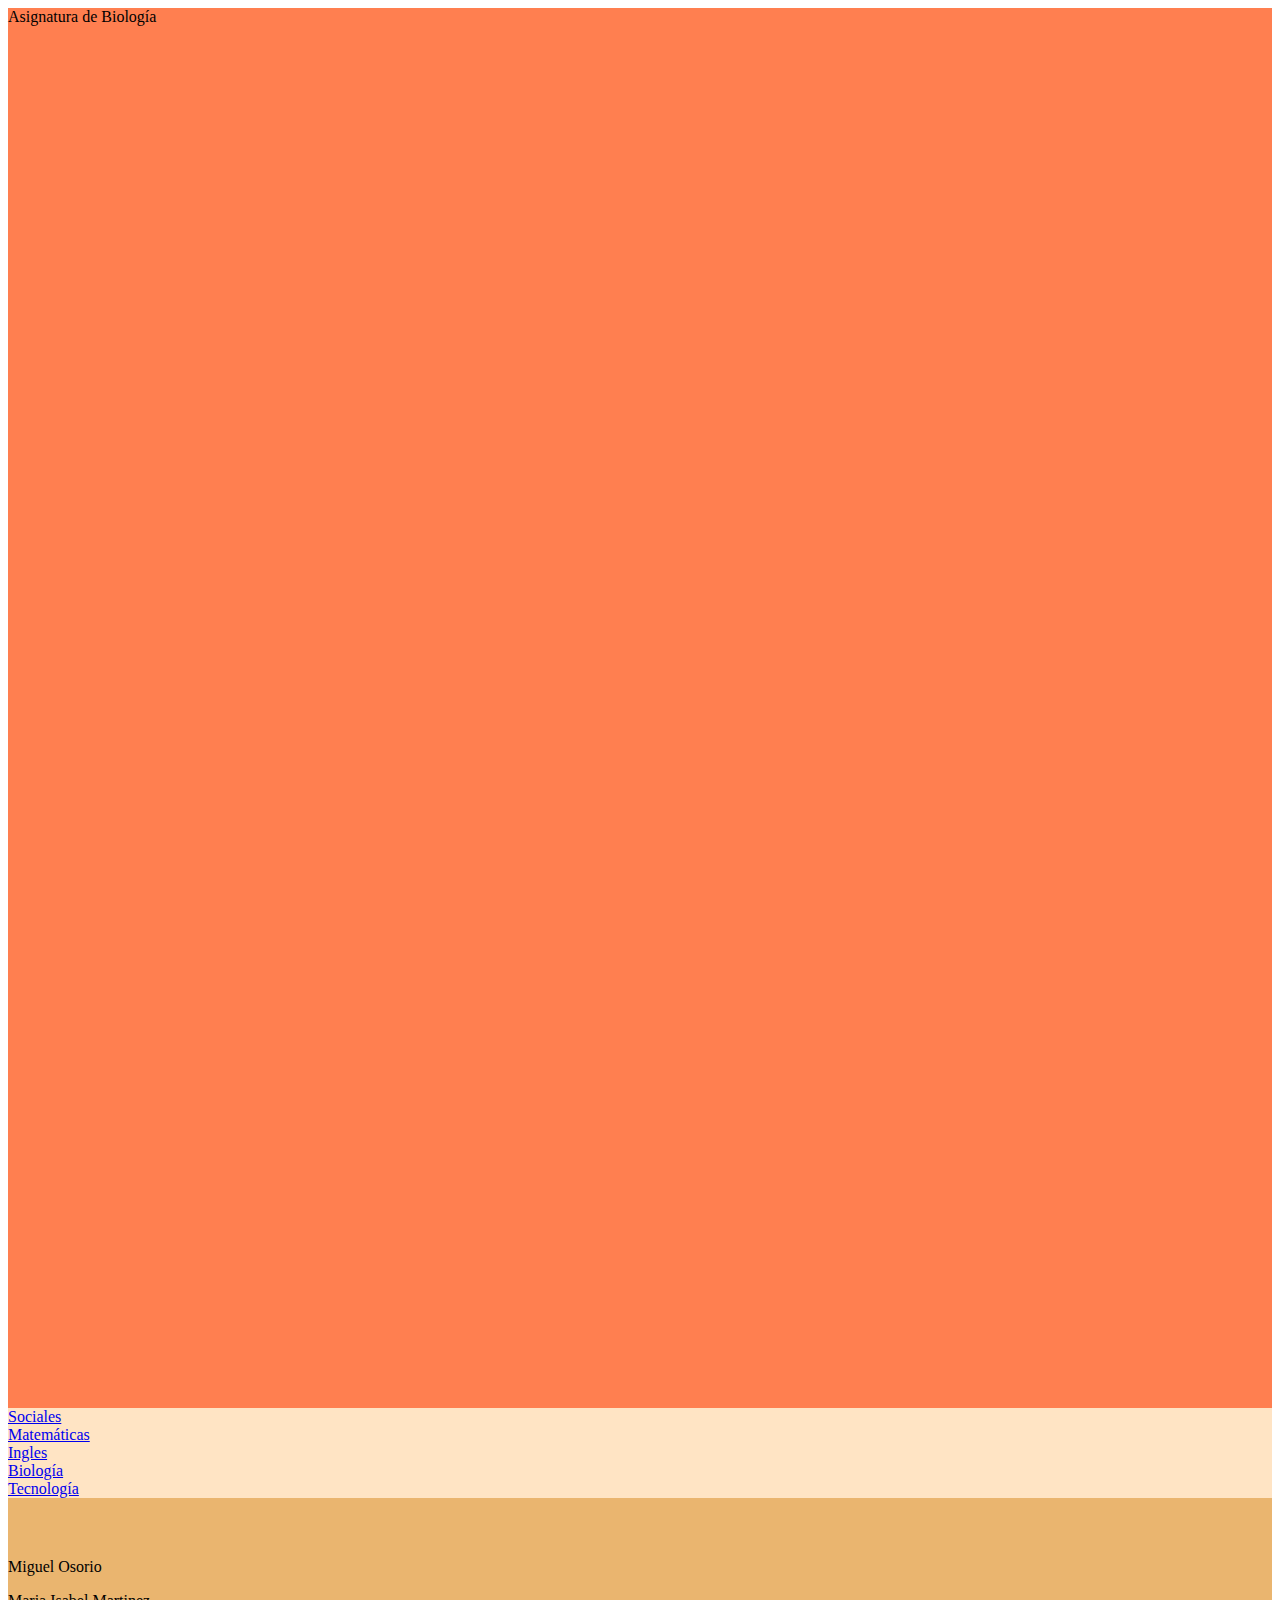
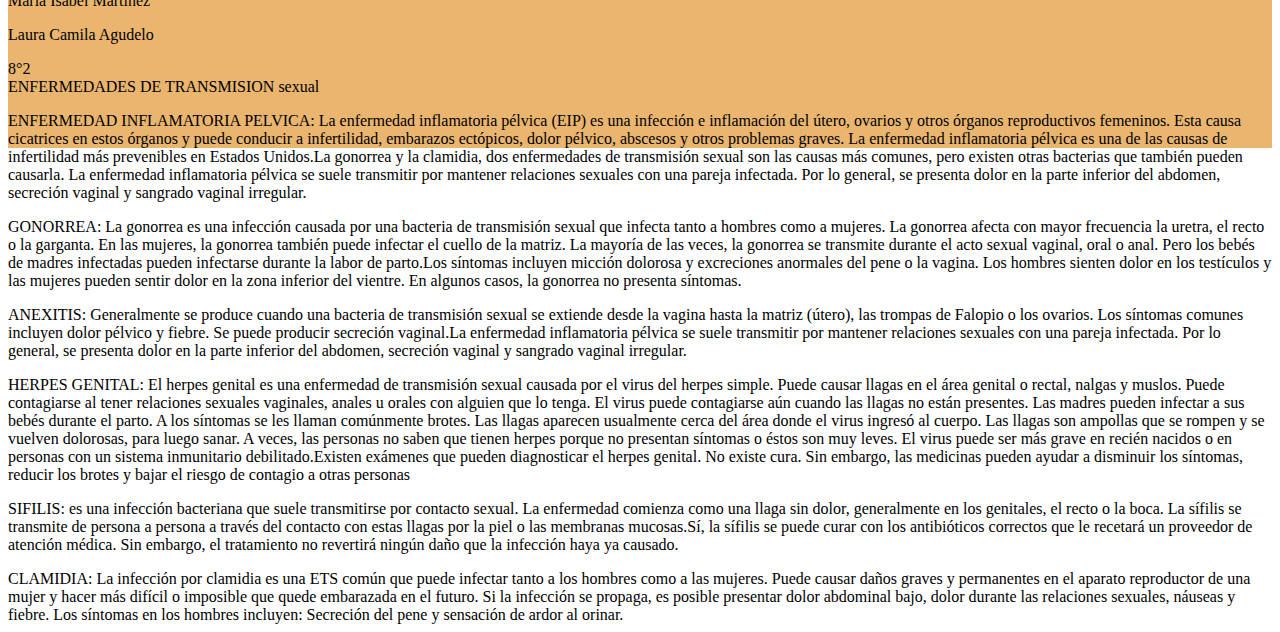
<file: biologia.html>
<!DOCTYPE html>
<html lang="en">
<head>
    <meta charset="UTF-8">
    <meta http-equiv="X-UA-Compatible" content="IE=edge">
    <meta name="viewport" content="width=device-width, initial-scale=1.0">
    <title>Document</title>
    <link rel="stylesheet" href="temas.css">
</head>
<body>
    <div  class="contenedor">
<div class="encabezado"> 
    Asignatura de Biología
</div>
<div  class="menu">
<div class="sociales">
    <a href="sociales.html">Sociales</a>
</div>
<div class="matematicas"> 
    <a href="matematicas.html">Matemáticas</a>
</div>
<div class="ingles">
    <a href="ingles.html"> Ingles</a>
</div>
<div class="biologia">
    <a href="biologia.html">Biología</a>
</div>
<div class="tecnologia"> 
    <a href="index.html">Tecnología</a>
</div>
<div class="menu2"> 
</div>

</div>
<div  class="contenedor2">
<div  class="izquierda">    
    Miguel Osorio
    <p></p>   
    Maria Isabel Martinez
    <p></p>
    Laura Camila Agudelo 
    <p></p>
    8°2
</div>
<div  class="centro">
    ENFERMEDADES DE TRANSMISION sexual
    <p></p>
ENFERMEDAD INFLAMATORIA PELVICA:
    
    La enfermedad inflamatoria pélvica (EIP) es una infección e inflamación del útero, ovarios y otros órganos reproductivos femeninos. Esta causa cicatrices en estos órganos y puede conducir a infertilidad, embarazos ectópicos, dolor pélvico, abscesos y otros problemas graves. La enfermedad inflamatoria pélvica es una de las causas de infertilidad más prevenibles en Estados Unidos.La gonorrea y la clamidia, dos enfermedades de transmisión sexual son las causas más comunes, pero existen otras bacterias que también pueden causarla.
    La enfermedad inflamatoria pélvica se suele transmitir por mantener relaciones sexuales con una pareja infectada. Por lo general, se presenta dolor en la parte inferior del abdomen, secreción vaginal y sangrado vaginal irregular.
    <p></p>
    GONORREA: La gonorrea es una infección causada por una bacteria de transmisión sexual que infecta tanto a hombres como a mujeres. La gonorrea afecta con mayor frecuencia la uretra, el recto o la garganta. En las mujeres, la gonorrea también puede infectar el cuello de la matriz.

    La mayoría de las veces, la gonorrea se transmite durante el acto sexual vaginal, oral o anal. Pero los bebés de madres infectadas pueden infectarse durante la labor de parto.Los síntomas incluyen micción dolorosa y excreciones anormales del pene o la vagina. Los hombres sienten dolor en los testículos y las mujeres pueden sentir dolor en la zona inferior del vientre. En algunos casos, la gonorrea no presenta síntomas.
<p></p>
 ANEXITIS: Generalmente se produce cuando una bacteria de transmisión sexual se extiende desde la vagina hasta la matriz (útero), las trompas de Falopio o los ovarios.
Los síntomas comunes incluyen dolor pélvico y fiebre. Se puede producir secreción vaginal.La enfermedad inflamatoria pélvica se suele transmitir por mantener relaciones sexuales con una pareja infectada. Por lo general, se presenta dolor en la parte inferior del abdomen, secreción vaginal y sangrado vaginal irregular.
<p></p>
HERPES GENITAL: El herpes genital es una enfermedad de transmisión sexual causada por el virus del herpes simple. Puede causar llagas en el área genital o rectal, nalgas y muslos. Puede contagiarse al tener relaciones sexuales vaginales, anales u orales con alguien que lo tenga. El virus puede contagiarse aún cuando las llagas no están presentes. Las madres pueden infectar a sus bebés durante el parto.

A los síntomas se les llaman comúnmente brotes. Las llagas aparecen usualmente cerca del área donde el virus ingresó al cuerpo. Las llagas son ampollas que se rompen y se vuelven dolorosas, para luego sanar. A veces, las personas no saben que tienen herpes porque no presentan síntomas o éstos son muy leves. El virus puede ser más grave en recién nacidos o en personas con un sistema inmunitario debilitado.Existen exámenes que pueden diagnosticar el herpes genital. No existe cura. Sin embargo, las medicinas pueden ayudar a disminuir los síntomas, reducir los brotes y bajar el riesgo de contagio a otras personas
<p></p>
SIFILIS: es una infección bacteriana que suele transmitirse por contacto sexual. La enfermedad comienza como una llaga sin dolor, generalmente en los genitales, el recto o la boca. La sífilis se transmite de persona a persona a través del contacto con estas llagas por la piel o las membranas mucosas.Sí, la sífilis se puede curar con los antibióticos correctos que le recetará un proveedor de atención médica. Sin embargo, el tratamiento no revertirá ningún daño que la infección haya ya causado.
<p></p>
CLAMIDIA: La infección por clamidia es una ETS común que puede infectar tanto a los hombres como a las mujeres. Puede causar daños graves y permanentes en el aparato reproductor de una mujer y hacer más difícil o imposible que quede embarazada en el futuro. Si la infección se propaga, es posible presentar dolor abdominal bajo, dolor durante las relaciones sexuales, náuseas y fiebre. Los síntomas en los hombres incluyen: Secreción del pene y sensación de ardor al orinar.
</div>

    </div>
  
    
</body>
</html>
</file>
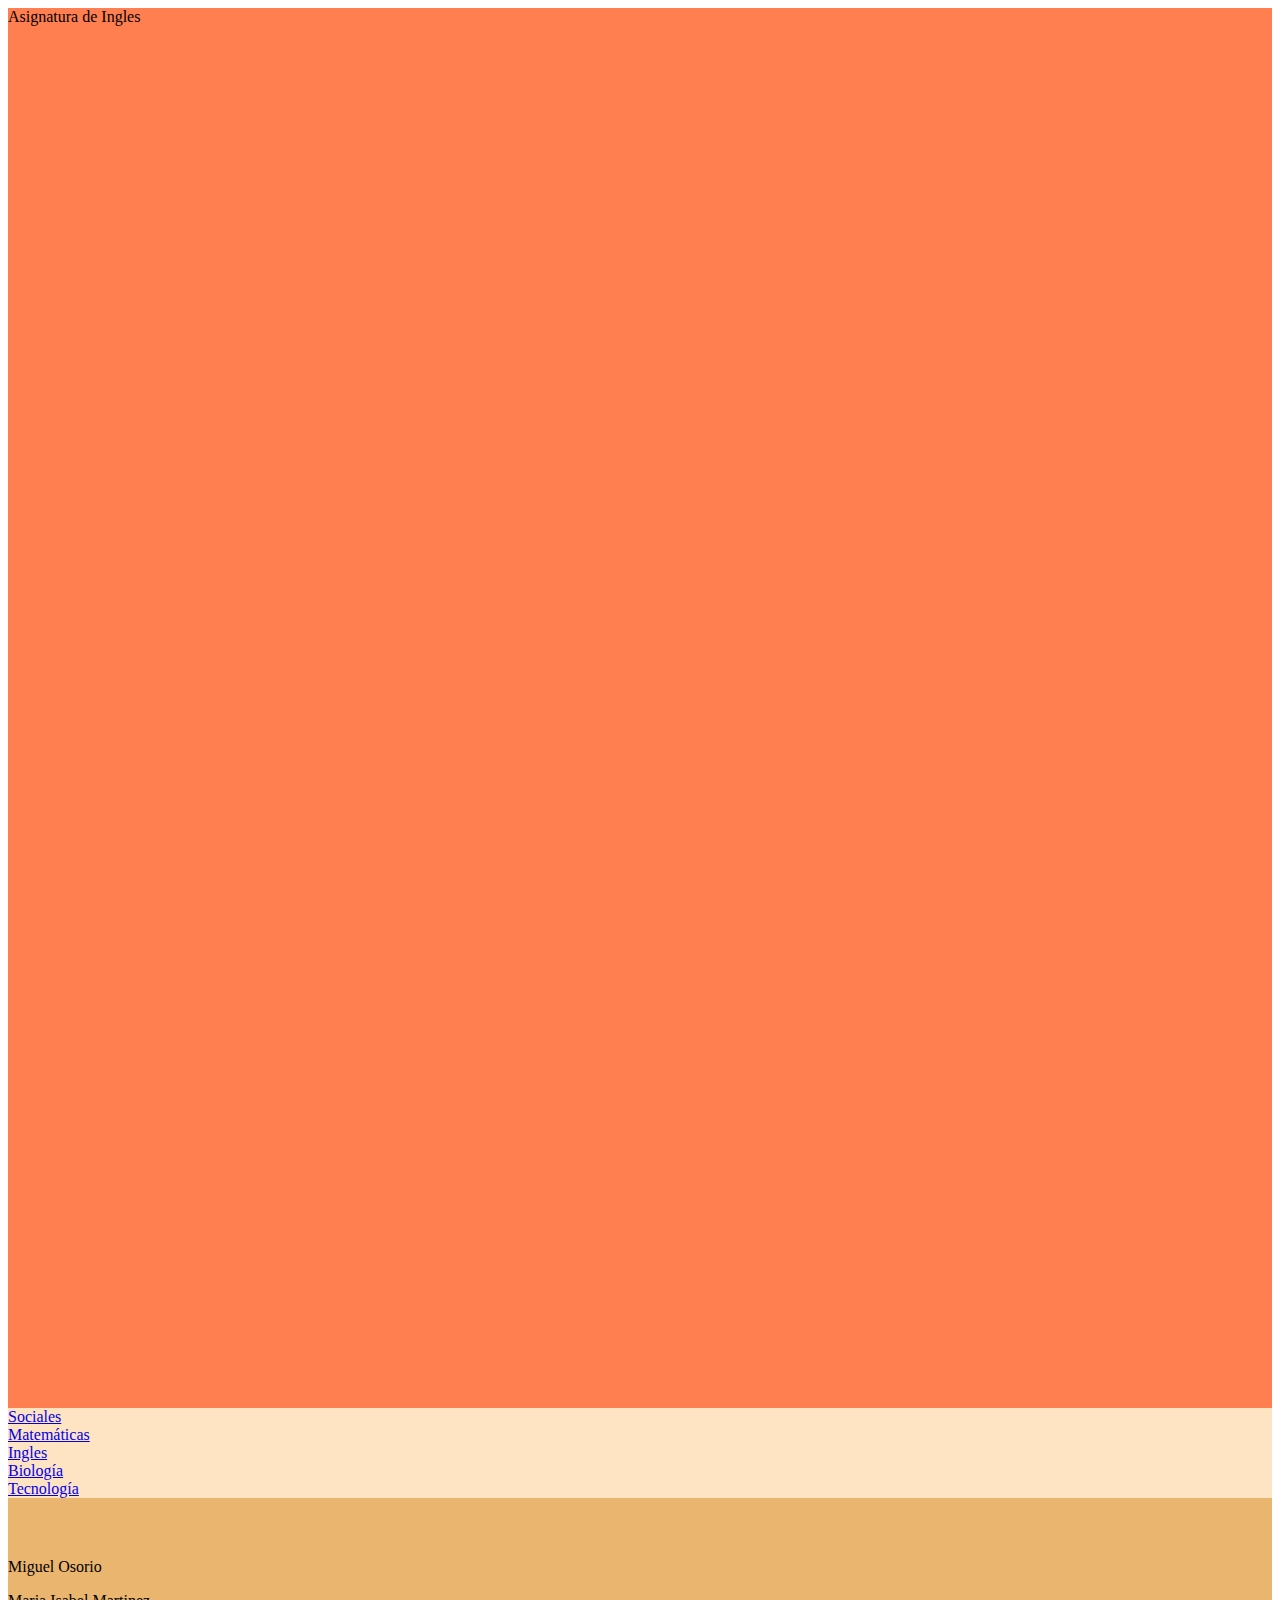
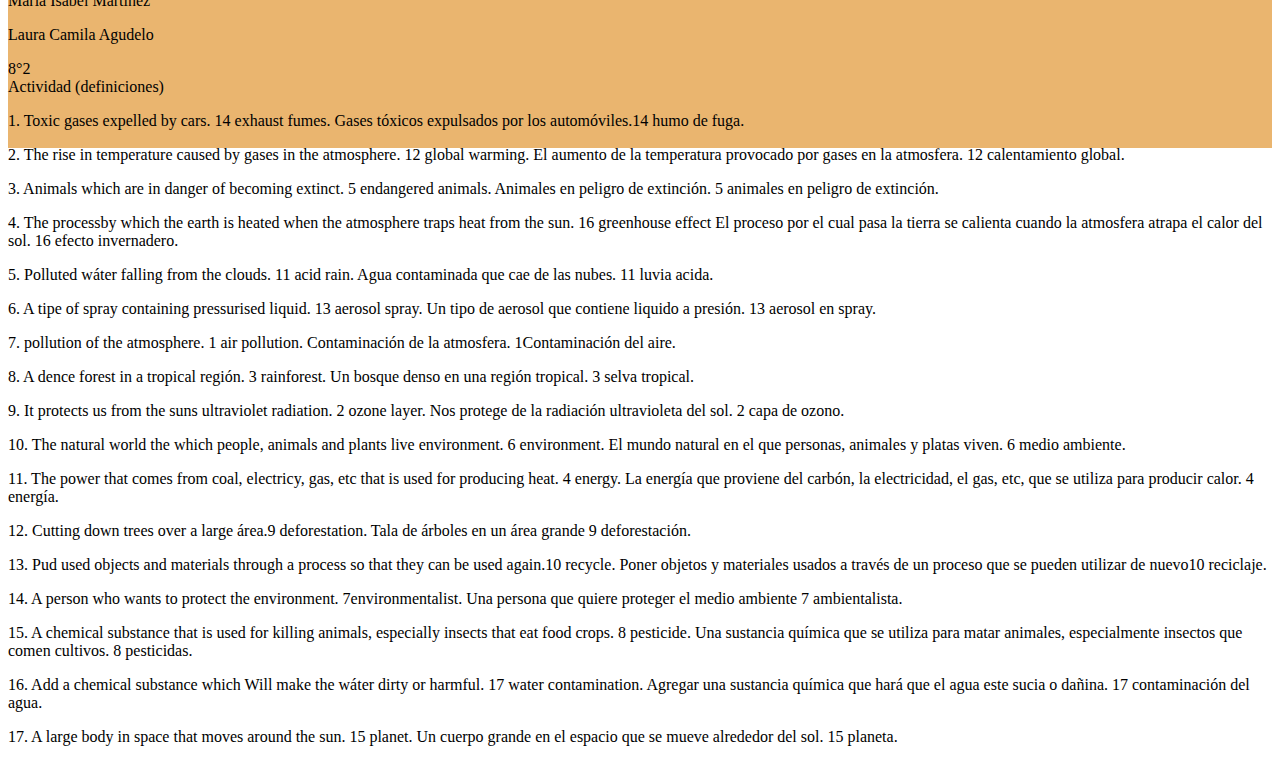
<file: ingles.html>
<!DOCTYPE html>
<html lang="en">
<head>
    <meta charset="UTF-8">
    <meta http-equiv="X-UA-Compatible" content="IE=edge">
    <meta name="viewport" content="width=device-width, initial-scale=1.0">
    <title>Document</title>
    <link rel="stylesheet" href="temas.css">
</head>
<body>
    <div  class="contenedor">
<div class="encabezado"> 
    Asignatura de Ingles
</div>
<div  class="menu">
<div class="sociales">
    <a href="sociales.html">Sociales</a>
</div>
<div class="matematicas"> 
    <a href="matematicas.html">Matemáticas</a>
</div>
<div class="ingles">
    <a href="ingles.html"> Ingles</a>
</div>
<div class="biologia">
    <a href="biologia.html">Biología</a>
</div>
<div class="tecnologia"> 
    <a href="index.html">Tecnología</a>
</div>
<div class="menu2"> 
</div>

</div>
<div  class="contenedor2">
<div  class="izquierda">   
    Miguel Osorio
    <p></p>   
    Maria Isabel Martinez
    <p></p>
    Laura Camila Agudelo 
    <p></p>
    8°2 
   
</div>
<div  class="centro">
    Actividad 
    
    (definiciones) 
    <p></p>
1.	Toxic gases expelled by cars. 14 exhaust fumes.
Gases tóxicos expulsados por los automóviles.14 humo de fuga.
<p></p>
2.	The rise in temperature caused by gases in the atmosphere. 12 global warming.
El aumento de la temperatura provocado por gases en la atmosfera. 12 calentamiento global.
<p></p>
3. Animals which are in danger of becoming extinct. 5 endangered animals. 
Animales en peligro de extinción. 5 animales en peligro de extinción.
<p></p>
4. The processby which the earth is heated when the atmosphere traps heat from the sun. 16 greenhouse effect 
El proceso por el cual  pasa la tierra se calienta cuando la atmosfera atrapa el calor del sol. 16 efecto invernadero.
<p></p>
5. Polluted wáter falling from the clouds. 11 acid rain.
Agua contaminada que cae de las nubes. 11 luvia acida.
<p></p> 
6. A tipe of spray containing pressurised liquid. 13 aerosol spray.
Un tipo de aerosol que contiene liquido a presión. 13 aerosol en spray.
<p></p>
7. pollution of the atmosphere. 1 air pollution.
Contaminación de la atmosfera.  1Contaminación del aire.
<p></p>
8. A dence forest in a tropical región. 3 rainforest.  
Un bosque denso en una región tropical. 3 selva tropical. 
<p></p>
9. It protects us from the suns ultraviolet radiation. 2 ozone layer.
Nos protege de la radiación ultravioleta del sol. 2 capa de ozono.
<p></p>
10. The natural world the which people, animals and plants live environment. 6 environment.
El mundo natural en el que personas, animales y platas viven. 6 medio ambiente.  
<p></p>
11. The power that comes from coal, electricy, gas, etc that is used for producing heat. 4 energy.
La energía que proviene del carbón, la electricidad, el gas, etc, que se utiliza para producir calor. 4 energía. 
<p></p>
12. Cutting down trees over a large área.9 deforestation.
Tala de árboles en un área grande 9 deforestación.
<p></p>
13. Pud  used objects and materials through a process so that they can be used again.10 recycle.
Poner objetos y materiales usados a través de un proceso que se pueden utilizar de nuevo10 reciclaje.
<p></p>
14. A person who wants to protect the environment. 7environmentalist.
Una persona que quiere proteger el medio ambiente 7 ambientalista. 
<p></p>
15. A chemical substance that is used for killing animals, especially insects that eat food crops. 8 pesticide. 
Una sustancia química que se utiliza para matar animales, especialmente insectos que comen cultivos. 8 pesticidas.
<p></p>
16. Add a chemical substance which Will make the wáter dirty or harmful. 17 water contamination. 
Agregar una sustancia química que hará que el agua este sucia o dañina. 17 contaminación del agua.
<p></p>
17. A large body in space that moves around the sun. 15 planet.
Un cuerpo grande en el espacio que se mueve alrededor del sol. 15 planeta.
<p></p>
    

</div>

    </div>
  
    
</body>
</html>
</file>
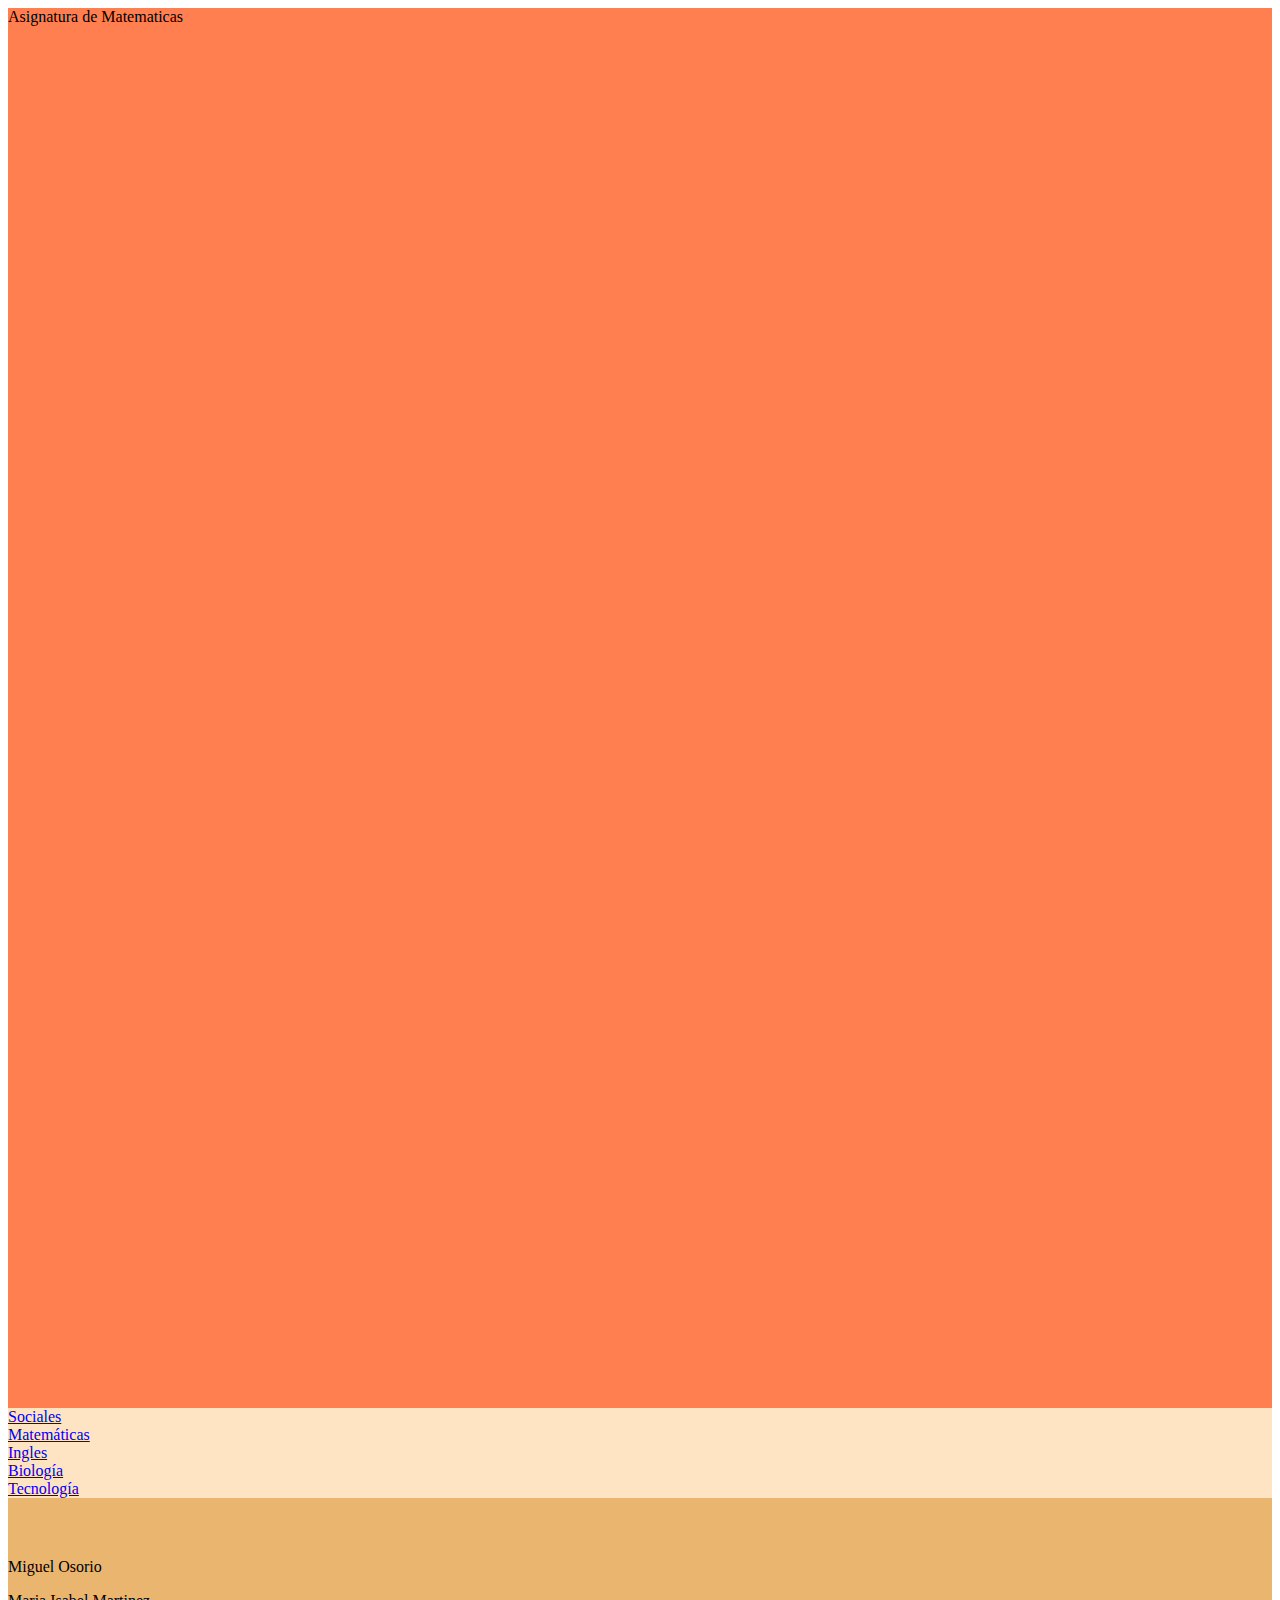
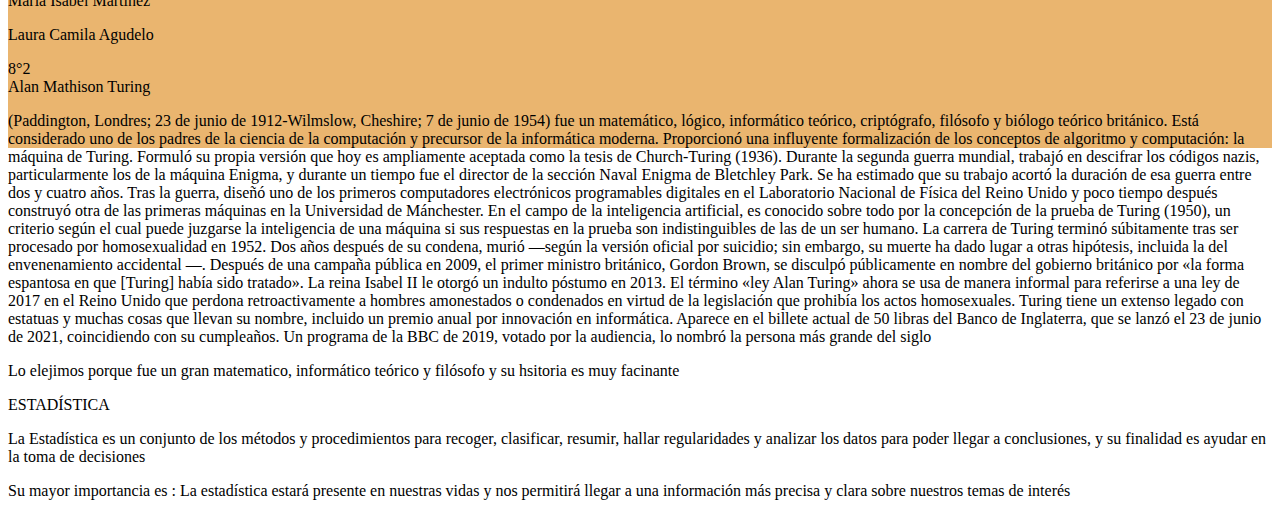
<file: matematicas.html>
<!DOCTYPE html>
<html lang="en">
<head>
    <meta charset="UTF-8">
    <meta http-equiv="X-UA-Compatible" content="IE=edge">
    <meta name="viewport" content="width=device-width, initial-scale=1.0">
    <title>Document</title>
    <link rel="stylesheet" href="temas.css">
</head>
<body>
    <div  class="contenedor">
<div class="encabezado"> 
    Asignatura de Matematicas
</div>
<div  class="menu">
<div class="sociales">
    <a href="sociales.html">Sociales</a>
</div>
<div class="matematicas"> 
    <a href="matematicas.html">Matemáticas</a>
</div>
<div class="ingles">
    <a href="ingles.html"> Ingles</a>
</div>
<div class="biologia">
    <a href="biologia.html">Biología</a>
</div>
<div class="tecnologia"> 
    <a href="index.html">Tecnología</a>
</div>
<div class="menu2"> 
</div>

</div>
<div  class="contenedor2">
<div  class="izquierda">   
    Miguel Osorio
    <p></p>   
    Maria Isabel Martinez
    <p></p>
    Laura Camila Agudelo 
    <p></p>
    8°2 
   
</div>
<div  class="centro">
    Alan Mathison Turing 
    <p></p>
(Paddington, Londres; 23 de junio de 1912-Wilmslow, Cheshire; 7 de
junio de 1954) fue un matemático, lógico, informático teórico, criptógrafo, filósofo y
biólogo teórico británico.
Está considerado uno de los padres de la ciencia de la computación y precursor de la
informática moderna. Proporcionó una influyente formalización de los conceptos de
algoritmo y computación: la máquina de Turing. Formuló su propia versión que hoy es
ampliamente aceptada como la tesis de Church-Turing (1936).
Durante la segunda guerra mundial, trabajó en descifrar los códigos nazis,
particularmente los de la máquina Enigma, y durante un tiempo fue el director de la
sección Naval Enigma de Bletchley Park. Se ha estimado que su trabajo acortó la
duración de esa guerra entre dos y cuatro años. Tras la guerra, diseñó uno de los
primeros computadores electrónicos programables digitales en el Laboratorio Nacional
de Física del Reino Unido y poco tiempo después construyó otra de las primeras
máquinas en la Universidad de Mánchester.
En el campo de la inteligencia artificial, es conocido sobre todo por la concepción de la
prueba de Turing (1950), un criterio según el cual puede juzgarse la inteligencia de una
máquina si sus respuestas en la prueba son indistinguibles de las de un ser humano.
La carrera de Turing terminó súbitamente tras ser procesado por homosexualidad en
1952. Dos años después de su condena, murió —según la versión oficial por suicidio; sin
embargo, su muerte ha dado lugar a otras hipótesis, incluida la del envenenamiento
accidental —. Después de una campaña pública en 2009, el primer ministro británico,
Gordon Brown, se disculpó públicamente en nombre del gobierno británico por «la forma
espantosa en que [Turing] había sido tratado». La reina Isabel II le otorgó un indulto
póstumo en 2013. El término «ley Alan Turing» ahora se usa de manera informal para
referirse a una ley de 2017 en el Reino Unido que perdona retroactivamente a hombres
amonestados o condenados en virtud de la legislación que prohibía los actos
homosexuales.
Turing tiene un extenso legado con estatuas y muchas cosas que llevan su nombre,
incluido un premio anual por innovación en informática. Aparece en el billete actual de 50
libras del Banco de Inglaterra, que se lanzó el 23 de junio de 2021, coincidiendo con su
cumpleaños. Un programa de la BBC de 2019, votado por la audiencia, lo nombró la
persona más grande del siglo
    <p></p>
Lo elejimos porque fue un gran matematico, informático teórico y filósofo y su hsitoria es muy facinante
<p></p>
ESTADÍSTICA
<p></p>
La Estadística es un conjunto de los métodos y procedimientos
para recoger, clasificar, resumir, hallar regularidades y analizar los
datos para poder llegar a conclusiones, y su finalidad es ayudar en
la toma de decisiones
<p></p>
Su mayor importancia es : La estadística estará presente en
nuestras vidas y nos permitirá llegar a una información más
precisa y clara sobre nuestros temas de interés

</div>

    </div>
  
    
</body>
</html>
</file>
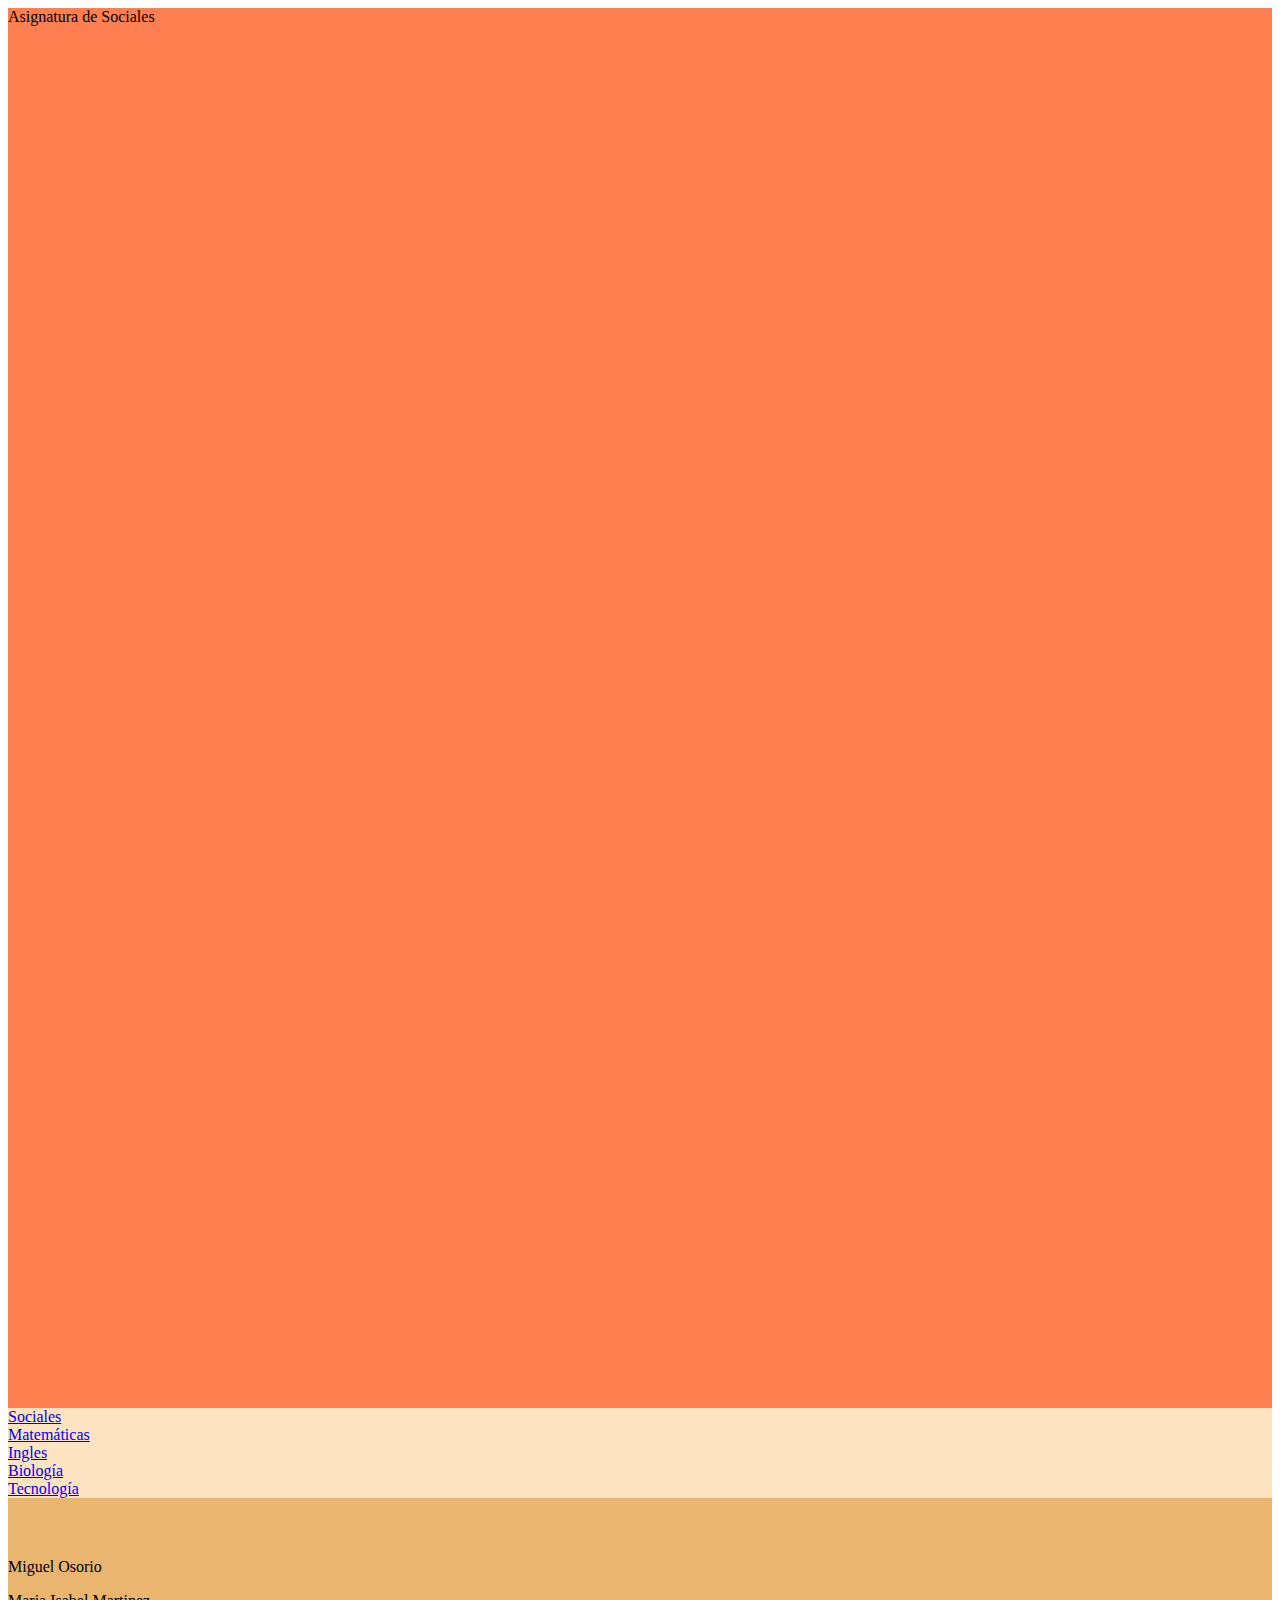
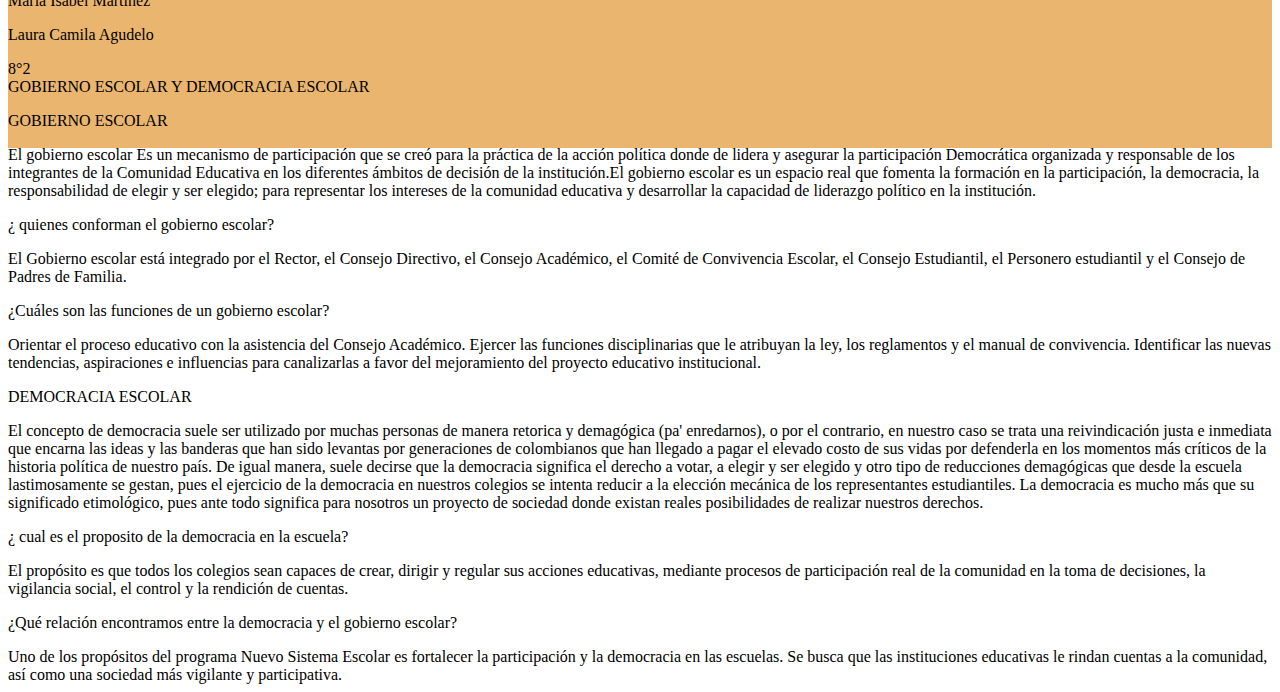
<file: sociales.html>
<!DOCTYPE html>
<html lang="en">
<head>
    <meta charset="UTF-8">
    <meta http-equiv="X-UA-Compatible" content="IE=edge">
    <meta name="viewport" content="width=device-width, initial-scale=1.0">
    <title>Document</title>
    <link rel="stylesheet" href="temas.css">
</head>
<body>
    <div  class="contenedor">
<div class="encabezado"> 
    Asignatura de Sociales
</div>
<div  class="menu">
<div class="sociales">
    <a href="sociales.html">Sociales</a>
</div>
<div class="matematicas"> 
    <a href="matematicas.html">Matemáticas</a>
</div>
<div class="ingles">
    <a href="ingles.html"> Ingles</a>
</div>
<div class="biologia">
    <a href="biologia.html">Biología</a>
</div>
<div class="tecnologia"> 
    <a href="index.html">Tecnología</a>
</div>
<div class="menu2"> 
</div>

</div>
<div  class="contenedor2">
<div  class="izquierda"> 
    Miguel Osorio
    <p></p>   
    Maria Isabel Martinez
    <p></p>
    Laura Camila Agudelo 
    <p></p>
    8°2
   
</div>
<div  class="centro">
    GOBIERNO ESCOLAR Y DEMOCRACIA ESCOLAR 
    <P></P>
    GOBIERNO ESCOLAR 
    <P></P>
    El gobierno escolar Es un mecanismo de participación que se creó para la práctica de la acción política donde de lidera y asegurar la participación Democrática organizada y responsable de los integrantes de la Comunidad Educativa en los diferentes ámbitos de decisión de la institución.El gobierno escolar es un espacio real que fomenta la formación en la participación, la democracia, la responsabilidad de elegir y ser elegido; para representar los intereses de la comunidad educativa y desarrollar la capacidad de liderazgo político en la institución.
    <p></p>
    ¿ quienes conforman el gobierno escolar?
    <p></p>
    El Gobierno escolar está integrado por el Rector, el Consejo Directivo, el Consejo Académico, el Comité de Convivencia Escolar, el Consejo Estudiantil, el Personero estudiantil y el Consejo de Padres de Familia.
    <p></p>
    ¿Cuáles son las funciones de un gobierno escolar?
    <p></p>
Orientar el proceso educativo con la asistencia del Consejo Académico. Ejercer las funciones disciplinarias que le atribuyan la ley, los reglamentos y el manual de convivencia. Identificar las nuevas tendencias, aspiraciones e influencias para canalizarlas a favor del mejoramiento del proyecto educativo institucional.
<p></p>
    DEMOCRACIA ESCOLAR
    <p></p>
    El concepto de democracia suele ser utilizado por muchas personas de manera retorica y demagógica (pa' enredarnos), o por el contrario, en nuestro caso se trata una reivindicación justa e inmediata que encarna las ideas y las banderas que han sido levantas por generaciones de colombianos que han llegado a pagar el elevado costo de sus vidas por defenderla en los momentos más críticos de la historia política de nuestro país.

De igual manera, suele decirse que la democracia significa el derecho a votar, a elegir y ser elegido y otro tipo de reducciones demagógicas que desde la escuela lastimosamente se gestan, pues el ejercicio de la democracia en nuestros colegios se intenta reducir a la elección mecánica de los representantes estudiantiles.

La democracia es mucho más que su significado etimológico, pues ante todo significa para nosotros un proyecto de sociedad donde existan reales posibilidades de realizar nuestros derechos.
<p></p>
¿ cual es el proposito de la democracia en la escuela?
<p></p>
El propósito es que todos los colegios sean capaces de crear, dirigir y regular sus acciones educativas, mediante procesos de participación real de la comunidad en la toma de decisiones, la vigilancia social, el control y la rendición de cuentas.
<p></p>
¿Qué relación encontramos entre la democracia y el gobierno escolar?
<p></p>
Uno de los propósitos del programa Nuevo Sistema Escolar es fortalecer la participación y la democracia en las escuelas. Se busca que las instituciones educativas le rindan cuentas a la comunidad, así como una sociedad más vigilante y participativa.

</div>

    </div>
  
    
</body>
</html>
</file>
<file: temas.css>
.encabezado{

    background-color: coral;
    width: 100%;
    height: 1400px;
}

.menu{
    background-color: bisque;
    width: 100%;
    height: 150px;
}
.menu2{ 
    background-color: rgb(234, 181, 111);
    width: 100%;
    height: 250px;
}
</file>
